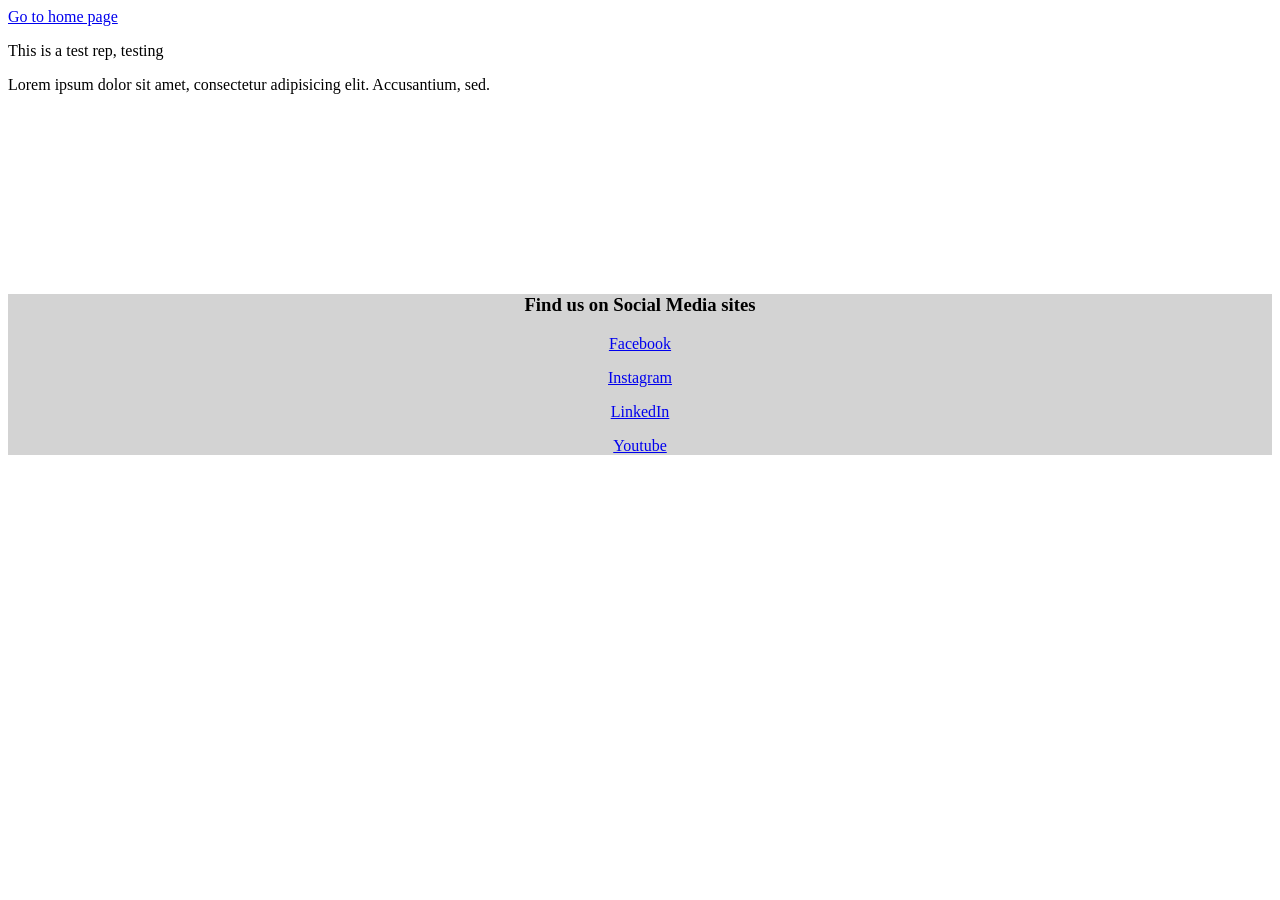
<file: index.html>
<html lang="en">
  <head>
    <meta charset="UTF-8" />
    <meta http-equiv="X-UA-Compatible" content="IE=edge" />
    <meta name="viewport" content="width=device-width, initial-scale=1.0" />
    <title>we are in dev danger</title>
  </head>

  <body>
    <div id="header">
      <!-- navigation links will be here -->
      <a href="#">Go to home page</a>
    </div>

    <div id="main">
      <p>This is a test rep, testing</p>
      <p>
        Lorem ipsum dolor sit amet, consectetur adipisicing elit. Accusantium,
        sed.
      </p>

      <!-- TODO - ADD MORE CONTENT -->
      <!-- test -->
    </div>

    <div
      id="footer"
      style="text-align: center; background-color: lightgrey; margin-top: 200px"
    >
      <!-- footer content will be here -->
      <h3>Find us on Social Media sites</h3>
      <p><a href="http://www.facebook.com">Facebook</a></p>
      <p><a href="http://www.instagram.com">Instagram</a></p>
      <p><a href="http://www.linkedin.com">LinkedIn</a></p>
      <p><a href="http://www.youtube.com">Youtube</a></p>
    </div>
  </body>
</html>
</file>
